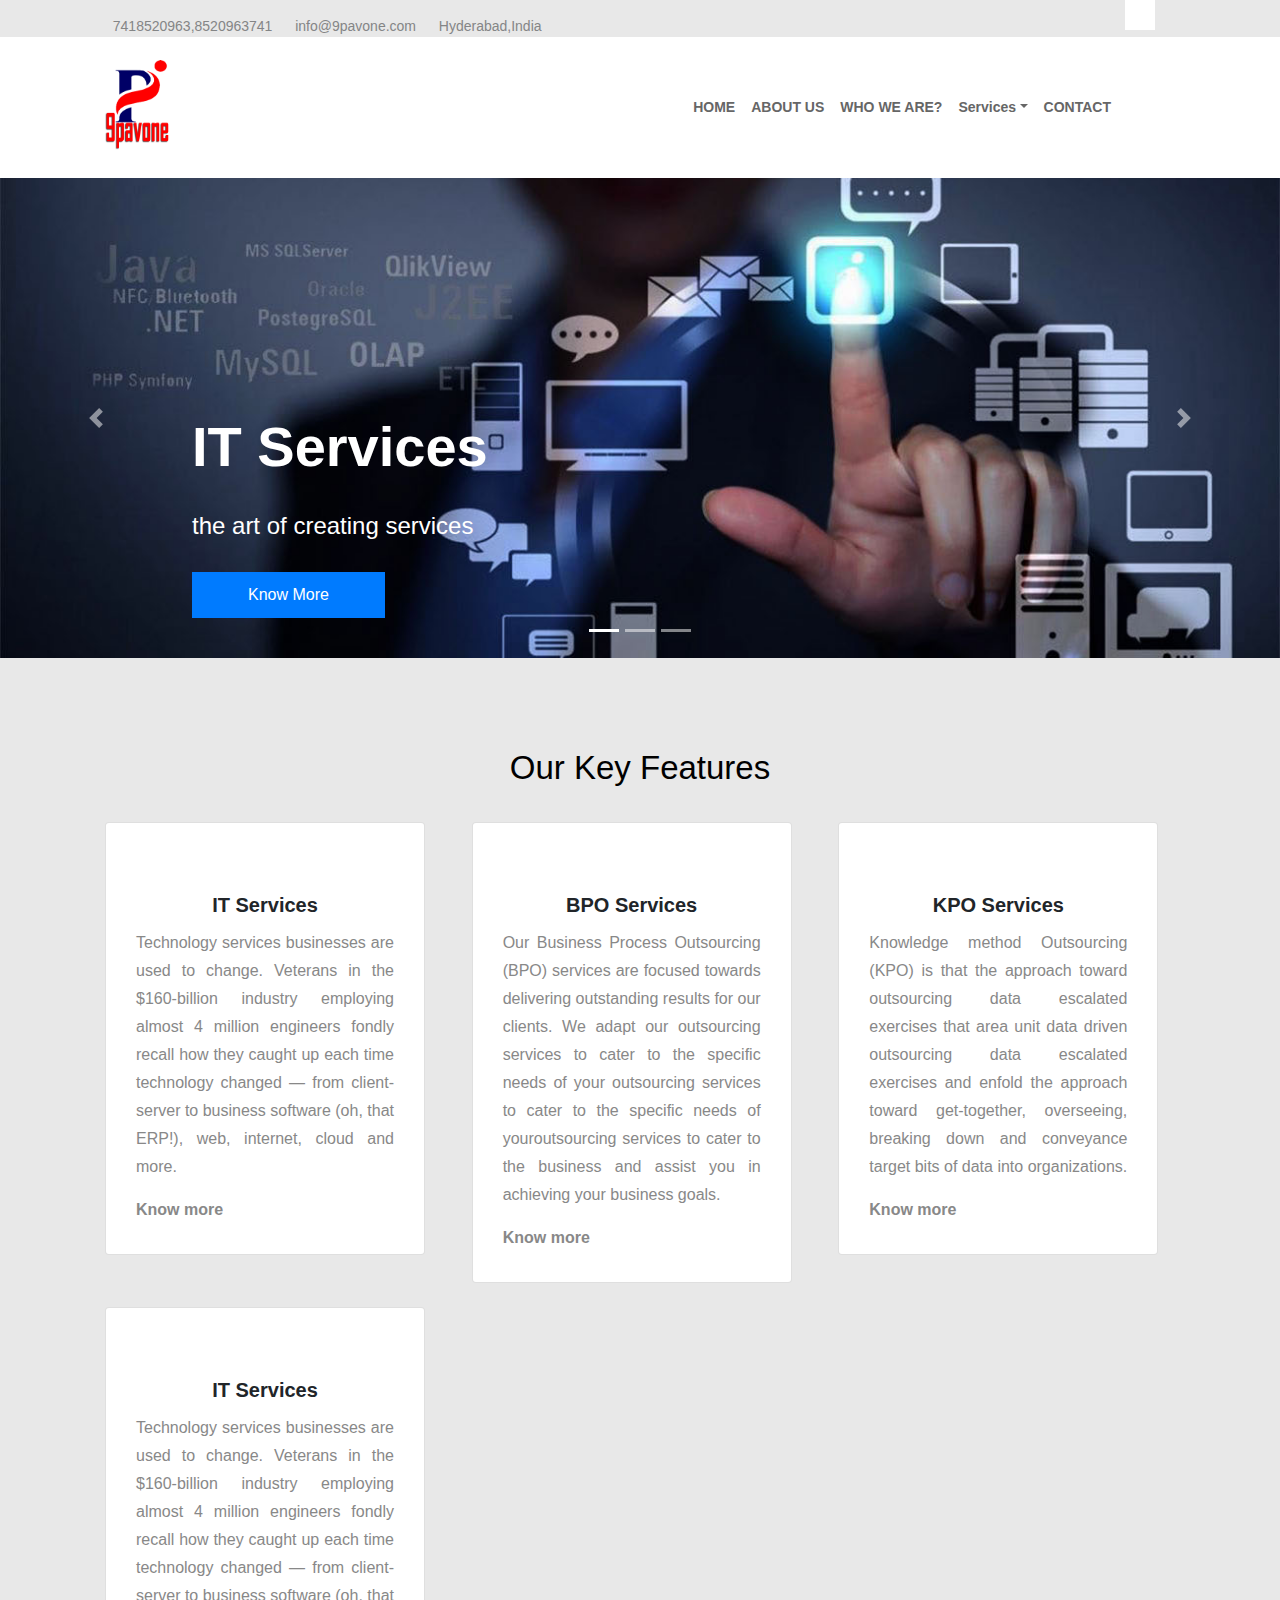
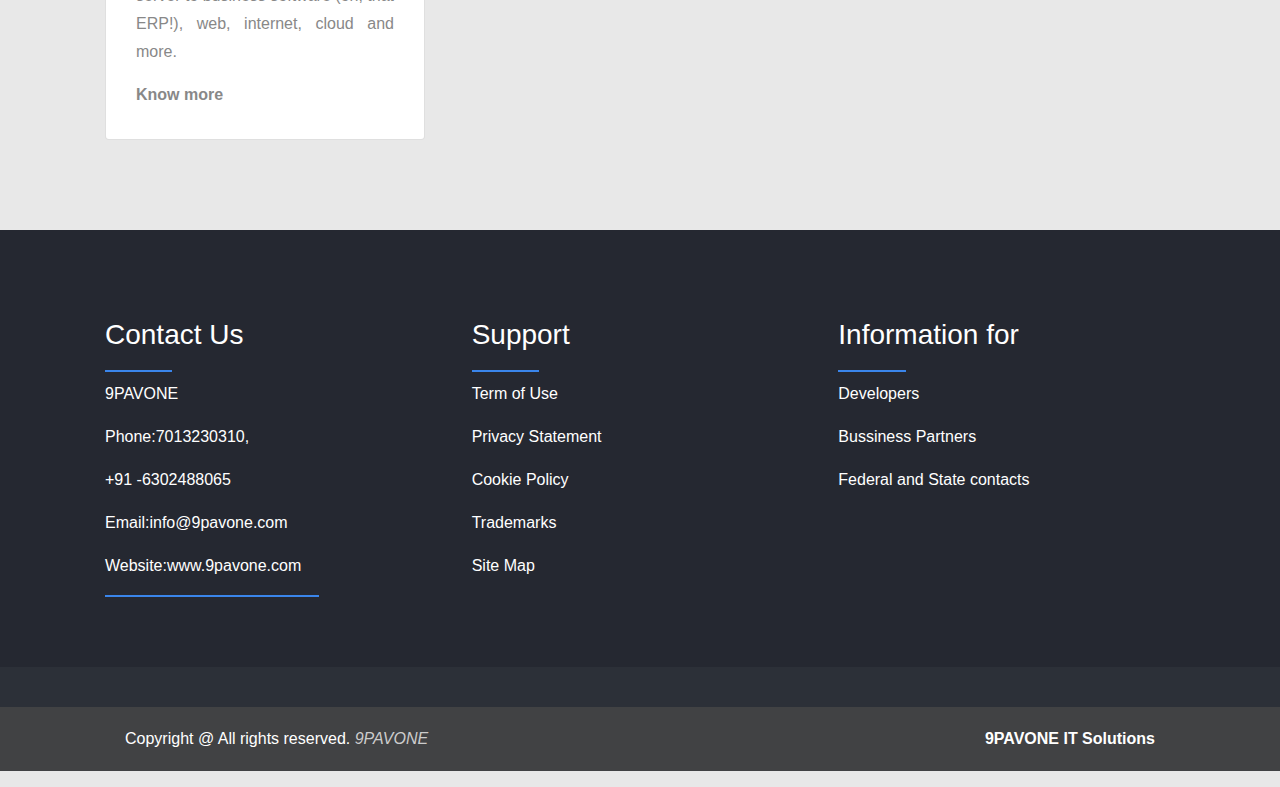
<file: 9pavone/index.html>
<!DOCTYPE html>
<html lang="en">
<head>
    <meta charset="utf-8">
    <meta name="viewport" content="width=device-width, initial-scale=1, shrink-to-fit=no">
    <meta name="description" content="">
    <meta name="author" content="">
    <link rel="icon" href="../../../../favicon.ico">

    <title>9PAVONE</title>
    <link rel="icon" type="image/png" href="images/9pavone%20logo.png">

   <link rel="stylesheet" href="https://use.fontawesome.com/releases/v5.1.0/css/all.css" integrity="sha384-lKuwvrZot6UHsBSfcMvOkWwlCMgc0TaWr+30HWe3a4ltaBwTZhyTEggF5tJv8tbt" crossorigin="anonymous">
    <!-- Bootstrap core CSS -->
    <link rel="stylesheet" href="https://maxcdn.bootstrapcdn.com/bootstrap/4.0.0/css/bootstrap.min.css" integrity="sha384-Gn5384xqQ1aoWXA+058RXPxPg6fy4IWvTNh0E263XmFcJlSAwiGgFAW/dAiS6JXm" crossorigin="anonymous">
    
    <link rel="stylesheet" href="css/style.css">
    
    <!-- Custom styles for this template -->
    <style type="text/css">
/*
        body {
            padding-top: 5rem;
        }

        .starter-template {
            padding: 3rem 1.5rem;
            text-align: center;
        }
*/
    </style>
</head>

    
<body>
<!--topnav-->
 <div class="container">
 <div class="row">
 <div class="col-md-7 col-lg-7 col-xs-12 col-sm-12">
<div class="top-nav-left">
  
    <ul>
        <li class=""><a href="#"><i class="fas fa-phone"></i>&nbsp;&nbsp;7418520963,8520963741</a></li>
        <li class=""><a href="#"><i class="far fa-envelope"></i>&nbsp;&nbsp;info@9pavone.com</a></li>
        <li class=""><a href="#"><i class="far fa-map"></i>&nbsp;&nbsp;Hyderabad,India</a></li>
    </ul>
</div>
</div>
<div class="col-md-5 col-lg-5 col-sm-12 col-xs-12">
   <div class="top-nav-right">
    <ul>
<li><a href="#"><i style="color: #848586;" class="fab fa-instagram fa-1x"></i></a></li>
  
 <li><a href="#"><i style="color: #848586;" class="fab fa-linkedin-in"></i></a></li>
  
   <li><a href="#"><i style="color: #848586;" class="fab fa-twitter"></i></a></li>
   
<li><a href="#"><i style="color: #848586;" class="fab fa-facebook-f"></i></a></li>
<li style="padding: 15px;background-color: white;"><a href="#"><i style="color: #848586;" class="fas fa-search"></i></a></li>
    </ul>
    </div>
</div>
 </div>
    </div>
<!-- navbar  -->
  <div class="navbar">
      <div class="container">
      <div class="logo">
    <img src="images/9pavone%20logo.png" alt="9povane logo" style="width: 65px; height: 90px;">
      </div>
      <div class="navbar-main">
          
          <nav class="navbar navbar-expand-md">
        <button class="navbar-toggler" type="button" data-toggle="collapse" data-target="#navbarsExampleDefault" aria-controls="navbarsExampleDefault" aria-expanded="false" aria-label="Toggle navigation">
        <span class="navbar-toggler-icon"></span>
      </button>

        <div class="collapse navbar-collapse" id="navbarsExampleDefault">
            <ul class="navbar-nav mr-auto">
                <li class="nav-item active">
                    <a class="nav-link" href="#">HOME <span class="sr-only">(current)</span></a>
                </li>
                <li class="nav-item active">
                    <a class="nav-link" href="about.html">ABOUT US</a>
                </li>
                <li class="nav-item">
                    <a class="nav-link active" href="whoarewe.html">WHO WE ARE?</a>
                </li>
                <li class="nav-item dropdown active">
                    <a class="nav-link dropdown-toggle" href="http://example.com" id="dropdown01" data-toggle="dropdown" aria-haspopup="true" aria-expanded="false">Services</a>
                    <div class="dropdown-menu" aria-labelledby="dropdown01">
            <a class="dropdown-item" href="#">BPO Service</a>
            <a class="dropdown-item" href="#">KPO Service</a>
            <a class="dropdown-item" href="#">Digitization</a>
            <a class="dropdown-item" href="#">IT Services</a>
            <a class="dropdown-item" href="#">off-Shore Services</a>
                    </div>
                </li>
                  <li class="nav-item">
                    <a class="nav-link active" href="#">CONTACT</a>
                </li>
            </ul>
        </div>
    </nav>
          
      </div>
  </div>
    </div>

<!--banner    -->
    <div class="banner">
    <div id="carouselExampleIndicators" class="carousel slide" data-ride="carousel">
  <ol class="carousel-indicators">
    <li data-target="#carouselExampleIndicators" data-slide-to="0" class="active"></li>
    <li data-target="#carouselExampleIndicators" data-slide-to="1"></li>
    <li data-target="#carouselExampleIndicators" data-slide-to="2"></li>
  </ol>
  <div class="carousel-inner">
    <div class="carousel-item active">
      <img class="d-block w-100" src="images/IT-services-.jpg" alt="First slide">
      <div class="carousel-caption itservice d-none d-md-block text-left">
     <h5 class="display-4" style="font-weight: bold;">IT Services</h5><br>    
    <h4>the art of creating services</h4><br>
    <button type="button" class="btn btn-primary" style="border-radius: 0px;padding: 10px 55px;">Know More</button>
  </div>
    </div>
    <div class="carousel-item">
      <img class="d-block w-100" src="images/Digital.jpg" alt="Second slide" height="480px">
      <div class="digital text-center carousel-caption d-none d-md-block">
    <h5 class="display-4" style="font-weight: bold;">Digitization</h5><br>    
    
    <button type="button" class="btn btn-primary" style="border-radius: 0px;padding: 10px 55px;">Know More</button>
  </div>
    </div>
    <div class="carousel-item">
      <img class="d-block w-100" src="images/banner1.jpg" alt="Third slide">
      <div class="text-right carousel-caption d-none d-md-block">
     <h5 class="display-4" style="    font-family: 'Poppins', sans-serif; font-weight: bold;">off shore services</h5><br>    
    
    <button type="button" class="btn btn-primary" style="border-radius: 0px;padding: 10px 55px;">Know More</button><br><br>
  </div>
    </div>
  </div>
  <a class="carousel-control-prev" href="#carouselExampleIndicators" role="button" data-slide="prev">
    <span class="carousel-control-prev-icon" aria-hidden="true"></span>
    <span class="sr-only">Previous</span>
  </a>
  <a class="carousel-control-next" href="#carouselExampleIndicators" role="button" data-slide="next">
    <span class="carousel-control-next-icon" aria-hidden="true"></span>
    <span class="sr-only">Next</span>
  </a>
</div>
    </div>
    
<!--key features-->
<div class="keyfeatures">
   <div class="container">
       <h3 class="text-center" style="color:#000;font-weight:500;margin-bottom: 10px;
    position: relative;
    font-size: 33px;">Our Key Features</h3> 
        <br>
    <div class="row">
<div class="col-md-4 col-lg-4 col-sm-12 col-xs-12">
    <div class="card" style="width: 18rem;">
  <i class="fas fa-laptop fa-3x text-center" style="padding: 45px 0 25px 0;color: #3281db;"></i>
  <div class="card-body" style="padding: 0px 30px 30px; width: ">
    <h5 class="card-title text-center" style="font-weight: 600;">IT Services</h5>
    <p class="card-text text-justify" style="margin: 0 0 15px 0;">Technology services businesses are used to change. Veterans in the $160-billion industry employing almost 4 million engineers fondly recall how they caught up each time technology changed — from client-server to business software (oh, that ERP!), web, internet, cloud and more.</p>
    <a href="#" class="">Know more</a>
  </div>
</div>      
</div>
<div class="col-md-4 col-lg-4 col-sm-12 col-xs-12">
  <div class="card" style="width: 18rem;">
  <i class="fas fa-phone fa-3x text-center" style="padding: 45px 0 25px 0;color: red;"></i>
  <div class="card-body" style="padding: 0px 30px 30px; width: ">
    <h5 class="card-title text-center" style="font-weight: 600;">BPO Services</h5>
    <p class="card-text text-justify" style="margin: 0 0 15px 0;">Our Business Process Outsourcing (BPO) services are focused towards delivering outstanding results for our clients. We adapt our outsourcing services to cater to the specific needs of your outsourcing services to cater to the specific needs of youroutsourcing services to cater to the business and assist you in achieving your business goals.</p>
    <a href="#" class="">Know more</a>
  </div>
</div>  
</div>
<div class="col-md-4 col-lg-4 col-sm-12 col-xs-12">
    <div class="card" style="width: 18rem;">
  <i class="fas fa-headphones fa-3x text-center" style="padding: 45px 0 25px 0;color: #3281db;"></i>
  <div class="card-body" style="padding: 0px 30px 30px; width: ">
    <h5 class="card-title text-center" style="font-weight: 600;">KPO Services</h5>
    <p class="card-text text-justify" style="margin: 0 0 15px 0;">Knowledge method Outsourcing (KPO) is that the approach toward outsourcing data escalated exercises that area unit data driven outsourcing data escalated exercises and enfold the approach toward get-together, overseeing, breaking down and conveyance target bits of data into organizations.</p>
    <a href="#" class="">Know more</a>
  </div>
</div>  
</div>
    </div>
             <br>
    <div class="row">
<div class="col-md-4 col-lg-4 col-sm-12 col-xs-12">
    <div class="card" style="width: 18rem;">
  <i class="fas fa-globe fa-3x text-center" style="padding: 45px 0 25px 0;color:#cc0a97;"></i>
  <div class="card-body" style="padding: 0px 30px 30px; width: ">
    <h5 class="card-title text-center" style="font-weight: 600;">IT Services</h5>
    <p class="card-text text-justify" style="margin: 0 0 15px 0;">Technology services businesses are used to change. Veterans in the $160-billion industry employing almost 4 million engineers fondly recall how they caught up each time technology changed — from client-server to business software (oh, that ERP!), web, internet, cloud and more.</p>
    <a href="#" class="">Know more</a>
  </div>
</div>      
</div>
       </div>
         </div>
    
</div>


<!--  footer -->
   <div class="footer">
<div class="container">
<!--  contact-->
   <div class="contact">
    <div class="row">
        <div class="col-md-4 col-lg-4 col-sm-12 col-xs-12" style="float: left;">
        <h3 class="contact" style="line-height: 2.5;">Contact Us</h3> 
        <div class="footer-text">
         <p>9PAVONE</p>
         <P>Phone:7013230310,</P>   
         <p>+91 -6302488065</p>
         <p>Email:info@9pavone.com</p>
         <p>Website:www.9pavone.com</p>
        </div>   
        </div>
           
        <div class="col-md-4 col-lg-4 col-sm-12 col-xs-12" style="float: left;">
        <h3 class="contact" style="line-height: 2.5;">Support</h3> 
        <div class="footer-text">
         <p>Term of Use</p>
         <P>Privacy Statement</P>   
         <p>Cookie Policy</p>
         <p>Trademarks</p>
         <p>Site Map</p>
        </div>   
        </div>
     <div class="col-md-4 col-lg-4 col-sm-12 col-xs-12">
        <h3 class="contact" style="line-height: 2.5;">Information for</h3> 
        <div class="footer-text">
         <p>Developers</p>
         <P>Bussiness Partners</P>   
         <p>Federal and State contacts</p>
         
        </div>   
        </div>      
            </div>
</div>
       </div></div>
        <div class="socialmedia">
            <div class="container text-center">
                

            </div>
        </div>
        <div class="copyright">
           <div class="container">
        <p class="text-left">Copyright @ All rights reserved.
            <b class="text-right" style="float:right;">9PAVONE IT Solutions</b><em style="color: #ccc">9PAVONE</em></p>
           </div>
          
        </div>
   
    <!-- Bootstrap core JavaScript
    
    ================================================== -->
    <!-- Placed at the end of the document so the pages load faster -->
    <script src="https://code.jquery.com/jquery-3.2.1.slim.min.js" integrity="sha384-KJ3o2DKtIkvYIK3UENzmM7KCkRr/rE9/Qpg6aAZGJwFDMVNA/GpGFF93hXpG5KkN" crossorigin="anonymous"></script>
    <script src="https://cdnjs.cloudflare.com/ajax/libs/popper.js/1.12.9/umd/popper.min.js" integrity="sha384-ApNbgh9B+Y1QKtv3Rn7W3mgPxhU9K/ScQsAP7hUibX39j7fakFPskvXusvfa0b4Q" crossorigin="anonymous"></script>
    <script src="https://maxcdn.bootstrapcdn.com/bootstrap/4.0.0/js/bootstrap.min.js" integrity="sha384-JZR6Spejh4U02d8jOt6vLEHfe/JQGiRRSQQxSfFWpi1MquVdAyjUar5+76PVCmYl" crossorigin="anonymous"></script>


</body>
</html>
</file>
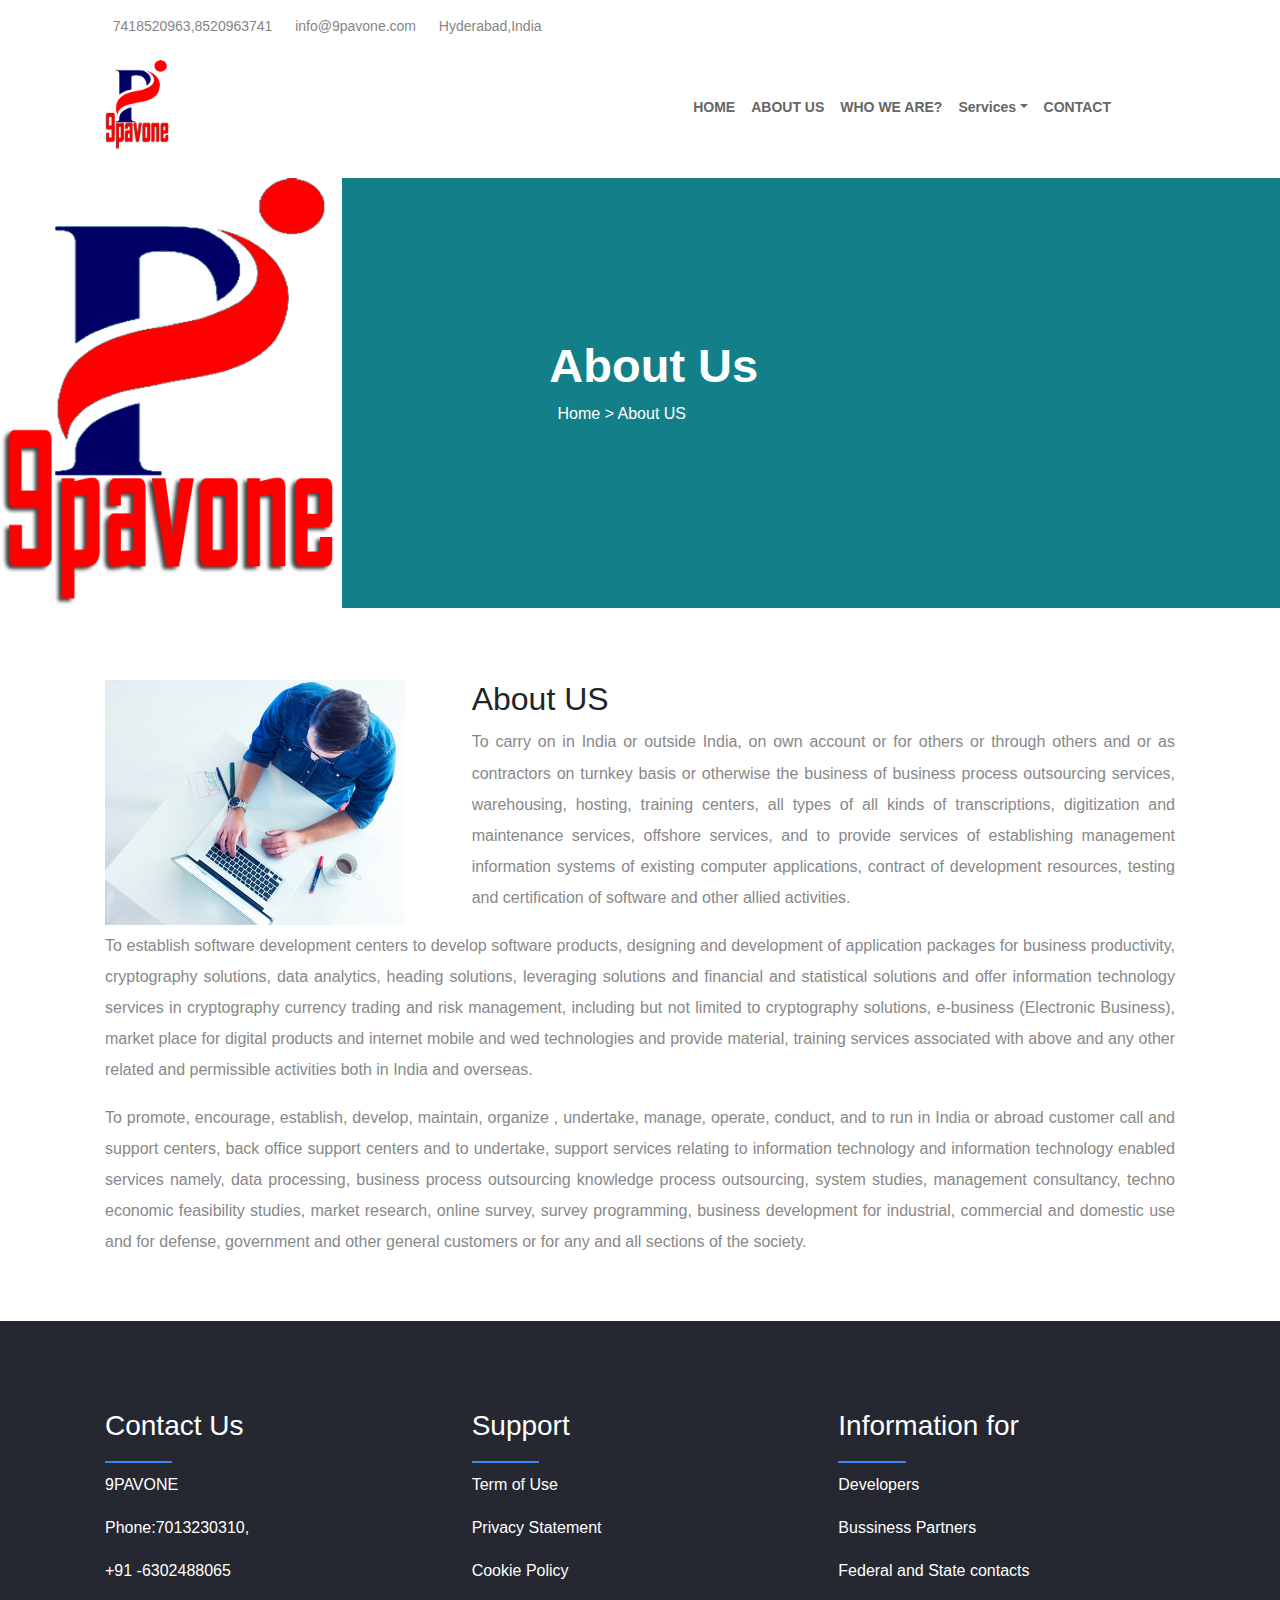
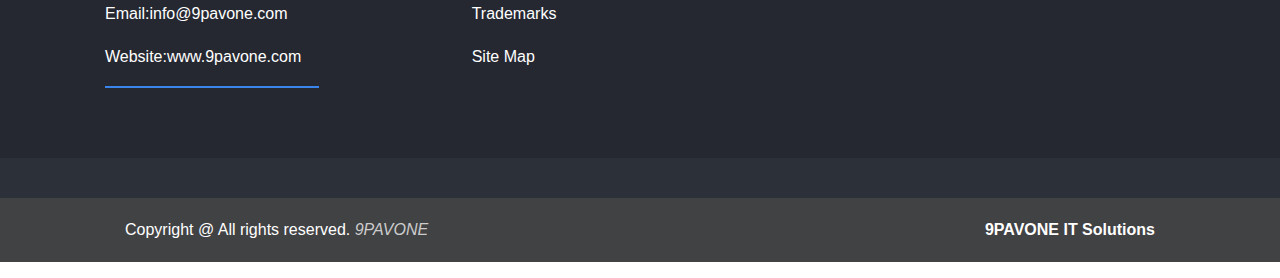
<file: 9pavone/about.html>
<!DOCTYPE html>
<html lang="en">
<head>
    <meta charset="utf-8">
    <meta name="viewport" content="width=device-width, initial-scale=1, shrink-to-fit=no">
    <meta name="description" content="">
    <meta name="author" content="">
    <link rel="icon" href="../../../../favicon.ico">

    <title>About Us - 9PAVONE</title>
    <link rel="icon" type="image/png" href="images/9pavone%20logo.png">

   <link rel="stylesheet" href="https://use.fontawesome.com/releases/v5.1.0/css/all.css" integrity="sha384-lKuwvrZot6UHsBSfcMvOkWwlCMgc0TaWr+30HWe3a4ltaBwTZhyTEggF5tJv8tbt" crossorigin="anonymous">
    <!-- Bootstrap core CSS -->
    <link rel="stylesheet" href="https://maxcdn.bootstrapcdn.com/bootstrap/4.0.0/css/bootstrap.min.css" integrity="sha384-Gn5384xqQ1aoWXA+058RXPxPg6fy4IWvTNh0E263XmFcJlSAwiGgFAW/dAiS6JXm" crossorigin="anonymous">
    
    <link rel="stylesheet" href="css/style.css">
    <link rel="stylesheet" href="css/about.css">
    <!-- Custom styles for this template -->
    <style type="text/css">
/*
        body {
            padding-top: 5rem;
        }

        .starter-template {
            padding: 3rem 1.5rem;
            text-align: center;
        }
*/
    </style>
</head>

    
<body style="background-color: white;">
<!--topnav-->
 <div class="container">
 <div class="row">
 <div class="col-md-7 col-lg-7 col-xs-12 col-sm-12">
<div class="top-nav-left">
  
    <ul>
        <li class=""><a href="#"><i class="fas fa-phone"></i>&nbsp;&nbsp;7418520963,8520963741</a></li>
        <li class=""><a href="#"><i class="far fa-envelope"></i>&nbsp;&nbsp;info@9pavone.com</a></li>
        <li class=""><a href="#"><i class="far fa-map"></i>&nbsp;&nbsp;Hyderabad,India</a></li>
    </ul>
</div>
</div>
<div class="col-md-5 col-lg-5 col-sm-12 col-xs-12">
   <div class="top-nav-right">
    <ul>
<li><a href="#"><i style="color: #848586;" class="fab fa-instagram fa-1x"></i></a></li>
  
 <li><a href="#"><i style="color: #848586;" class="fab fa-linkedin-in"></i></a></li>
  
   <li><a href="#"><i style="color: #848586;" class="fab fa-twitter"></i></a></li>
   
<li><a href="#"><i style="color: #848586;" class="fab fa-facebook-f"></i></a></li>
<li style="padding: 15px;background-color: white;"><a href="#"><i style="color: #848586;" class="fas fa-search"></i></a></li>
    </ul>
    </div>
</div>
 </div>
    </div>
<!-- navbar  -->
  <div class="navbar">
      <div class="container">
      <div class="logo">
    <img src="images/9pavone%20logo.png" alt="9povane logo" style="width: 65px; height: 90px;">
      </div>
      <div class="navbar-main">
          
          <nav class="navbar navbar-expand-md">
        <button class="navbar-toggler" type="button" data-toggle="collapse" data-target="#navbarsExampleDefault" aria-controls="navbarsExampleDefault" aria-expanded="false" aria-label="Toggle navigation">
        <span class="navbar-toggler-icon"></span>
      </button>

        <div class="collapse navbar-collapse" id="navbarsExampleDefault">
            <ul class="navbar-nav mr-auto">
                <li class="nav-item active">
                    <a class="nav-link" href="#">HOME <span class="sr-only">(current)</span></a>
                </li>
                <li class="nav-item active">
                    <a class="nav-link" href="#">ABOUT US</a>
                </li>
                <li class="nav-item">
                    <a class="nav-link active" href="#">WHO WE ARE?</a>
                </li>
                <li class="nav-item dropdown active">
                    <a class="nav-link dropdown-toggle" href="http://example.com" id="dropdown01" data-toggle="dropdown" aria-haspopup="true" aria-expanded="false">Services</a>
                    <div class="dropdown-menu" aria-labelledby="dropdown01">
            <a class="dropdown-item" href="#">BPO Service</a>
            <a class="dropdown-item" href="#">KPO Service</a>
            <a class="dropdown-item" href="#">Digitization</a>
            <a class="dropdown-item" href="#">IT Services</a>
            <a class="dropdown-item" href="#">off-Shore Services</a>
                    </div>
                </li>
                  <li class="nav-item">
                    <a class="nav-link active" href="#">CONTACT</a>
                </li>
            </ul>
        </div>
    </nav>
          
      </div>
  </div>
    </div>

<div class="section1">
  <div class="row">
   <div class="col-md-3 col-lg-3 col-sm-12 col-xs-12">
    <img src="images/9pavone%20logo.png" alt="logo">   
   </div>
    <div class="col-md-9 col-lg-9 col-sm-12 col-xs-12">
        <h1 class="display-5">About Us</h1>
         <p style="margin-left: 230px;color: white;"><a  href="index.html" style="color: white;">Home</a> > About US </p>
    </div>
    </div>
</div>
<br><br><br>
<div class="aboutus container">
<div class="row">
    <div class="col-md-3 col-lg-3 col-sm-12 col-xs-12">
        <img src="images/page-5.jpg" alt="logoo" width="300px;">
    </div>
    <div class="col-md-1 col-lg-1 col-sm-12 col-xs-12"></div>
    <div class="col-md-8 col-lg-8 col-sm-12 col-xs-12">
    <h2 class="text-justify">About US</h2>  
    <p class="text-justify">
        To carry on in India or outside India, on own account or for others or through others and or as contractors on turnkey basis or otherwise the business of business process outsourcing services, warehousing, hosting, training centers, all types of all kinds of transcriptions, digitization and maintenance services, offshore services, and to provide services of establishing management information systems of existing computer applications, contract of development resources, testing and certification of software and other allied activities.
    </p>
    </div>
</div>
<p class="text-justify">
    To establish software development centers to develop software products, designing and development of application packages for business productivity, cryptography solutions, data analytics, heading solutions, leveraging solutions and financial and statistical solutions and offer information technology services in cryptography currency trading and risk management, including but not limited to cryptography solutions, e-business (Electronic Business), market place for digital products and internet mobile and wed technologies and provide material, training services associated with above and any other related and permissible activities both in India and overseas.
</p>
<p class="text-justify">
    To promote, encourage, establish, develop, maintain, organize , undertake, manage, operate, conduct, and to run in India or abroad customer call and support centers, back office support centers and to undertake, support services relating to information technology and information technology enabled services namely, data processing, business process outsourcing knowledge process outsourcing, system studies, management consultancy, techno economic feasibility studies, market research, online survey, survey programming, business development for industrial, commercial and domestic use and for defense, government and other general customers or for any and all sections of the society.


</p>
</div>
<br><br>
<!--  footer -->
   <div class="footer">
<div class="container">
<!--  contact-->
   <div class="contact">
    <div class="row">
        <div class="col-md-4 col-lg-4 col-sm-12 col-xs-12" style="float: left;">
        <h3 class="contact" style="line-height: 2.5;">Contact Us</h3> 
        <div class="footer-text">
         <p>9PAVONE</p>
         <P>Phone:7013230310,</P>   
         <p>+91 -6302488065</p>
         <p>Email:info@9pavone.com</p>
         <p>Website:www.9pavone.com</p>
        </div>   
        </div>
           
        <div class="col-md-4 col-lg-4 col-sm-12 col-xs-12" style="float: left;">
        <h3 class="contact" style="line-height: 2.5;">Support</h3> 
        <div class="footer-text">
         <p>Term of Use</p>
         <P>Privacy Statement</P>   
         <p>Cookie Policy</p>
         <p>Trademarks</p>
         <p>Site Map</p>
        </div>   
        </div>
     <div class="col-md-4 col-lg-4 col-sm-12 col-xs-12">
        <h3 class="contact" style="line-height: 2.5;">Information for</h3> 
        <div class="footer-text">
         <p>Developers</p>
         <P>Bussiness Partners</P>   
         <p>Federal and State contacts</p>
         
        </div>   
        </div>      
            </div>
</div>
       </div></div>
        <div class="socialmedia">
            <div class="container text-center">
                

            </div>
        </div>
        <div class="copyright">
           <div class="container">
        <p class="text-left">Copyright @ All rights reserved.
            <b class="text-right" style="float:right;">9PAVONE IT Solutions</b><em style="color: #ccc">9PAVONE</em></p>
           </div>
          
        </div>
   
    <!-- Bootstrap core JavaScript
    
    ================================================== -->
    <!-- Placed at the end of the document so the pages load faster -->
    <script src="https://code.jquery.com/jquery-3.2.1.slim.min.js" integrity="sha384-KJ3o2DKtIkvYIK3UENzmM7KCkRr/rE9/Qpg6aAZGJwFDMVNA/GpGFF93hXpG5KkN" crossorigin="anonymous"></script>
    <script src="https://cdnjs.cloudflare.com/ajax/libs/popper.js/1.12.9/umd/popper.min.js" integrity="sha384-ApNbgh9B+Y1QKtv3Rn7W3mgPxhU9K/ScQsAP7hUibX39j7fakFPskvXusvfa0b4Q" crossorigin="anonymous"></script>
    <script src="https://maxcdn.bootstrapcdn.com/bootstrap/4.0.0/js/bootstrap.min.js" integrity="sha384-JZR6Spejh4U02d8jOt6vLEHfe/JQGiRRSQQxSfFWpi1MquVdAyjUar5+76PVCmYl" crossorigin="anonymous"></script>


</body>
</html>
</file>
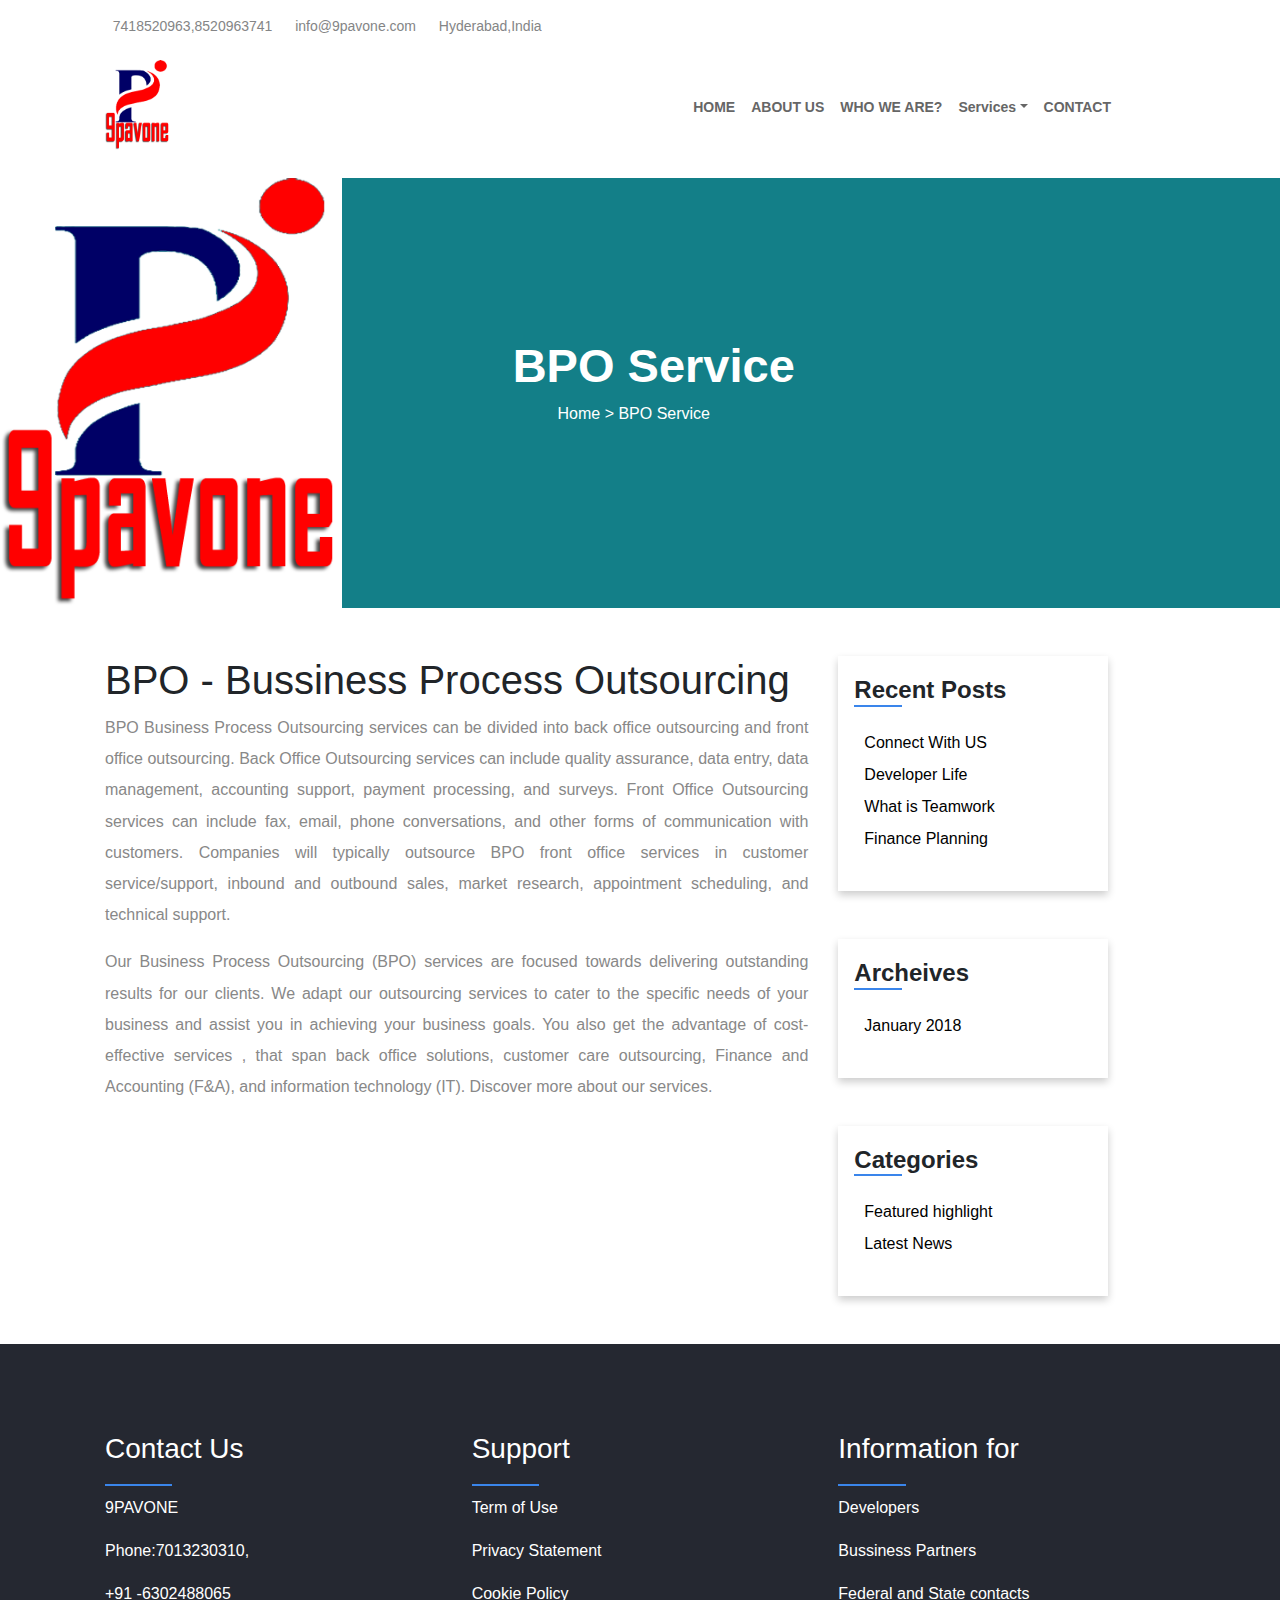
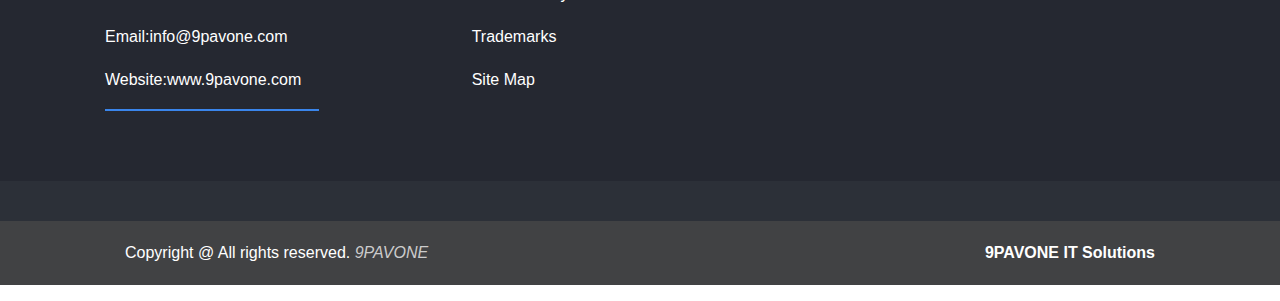
<file: 9pavone/bpo.html>
<!DOCTYPE html>
<html lang="en">
<head>
    <meta charset="utf-8">
    <meta name="viewport" content="width=device-width, initial-scale=1, shrink-to-fit=no">
    <meta name="description" content="">
    <meta name="author" content="">
    <link rel="icon" href="../../../../favicon.ico">

    <title>BPO services - 9PAVONE</title>
    <link rel="icon" type="image/png" href="images/9pavone%20logo.png">

   <link rel="stylesheet" href="https://use.fontawesome.com/releases/v5.1.0/css/all.css" integrity="sha384-lKuwvrZot6UHsBSfcMvOkWwlCMgc0TaWr+30HWe3a4ltaBwTZhyTEggF5tJv8tbt" crossorigin="anonymous">
    <!-- Bootstrap core CSS -->
    <link rel="stylesheet" href="https://maxcdn.bootstrapcdn.com/bootstrap/4.0.0/css/bootstrap.min.css" integrity="sha384-Gn5384xqQ1aoWXA+058RXPxPg6fy4IWvTNh0E263XmFcJlSAwiGgFAW/dAiS6JXm" crossorigin="anonymous">
    
    <link rel="stylesheet" href="css/style.css">
    <link rel="stylesheet" href="css/about.css">
    <link rel="stylesheet" href="css/whoweare.css">
    <!-- Custom styles for this template -->
    <style type="text/css">
/*
        body {
            padding-top: 5rem;
        }

        .starter-template {
            padding: 3rem 1.5rem;
            text-align: center;
        }
*/
    </style>
</head>

    
<body style="background-color: white;">
<!--topnav-->
 <div class="container">
 <div class="row">
 <div class="col-md-7 col-lg-7 col-xs-12 col-sm-12">
<div class="top-nav-left">
  
    <ul>
        <li class=""><a href="#"><i class="fas fa-phone"></i>&nbsp;&nbsp;7418520963,8520963741</a></li>
        <li class=""><a href="#"><i class="far fa-envelope"></i>&nbsp;&nbsp;info@9pavone.com</a></li>
        <li class=""><a href="#"><i class="far fa-map"></i>&nbsp;&nbsp;Hyderabad,India</a></li>
    </ul>
</div>
</div>
<div class="col-md-5 col-lg-5 col-sm-12 col-xs-12">
   <div class="top-nav-right">
    <ul>
<li><a href="#"><i style="color: #848586;" class="fab fa-instagram fa-1x"></i></a></li>
  
 <li><a href="#"><i style="color: #848586;" class="fab fa-linkedin-in"></i></a></li>
  
   <li><a href="#"><i style="color: #848586;" class="fab fa-twitter"></i></a></li>
   
<li><a href="#"><i style="color: #848586;" class="fab fa-facebook-f"></i></a></li>
<li style="padding: 15px;background-color: white;"><a href="#"><i style="color: #848586;" class="fas fa-search"></i></a></li>
    </ul>
    </div>
</div>
 </div>
    </div>
<!-- navbar  -->
  <div class="navbar">
      <div class="container">
      <div class="logo">
    <img src="images/9pavone%20logo.png" alt="9povane logo" style="width: 65px; height: 90px;">
      </div>
      <div class="navbar-main">
          
          <nav class="navbar navbar-expand-md">
        <button class="navbar-toggler" type="button" data-toggle="collapse" data-target="#navbarsExampleDefault" aria-controls="navbarsExampleDefault" aria-expanded="false" aria-label="Toggle navigation">
        <span class="navbar-toggler-icon"></span>
      </button>

        <div class="collapse navbar-collapse" id="navbarsExampleDefault">
            <ul class="navbar-nav mr-auto">
                <li class="nav-item active">
                    <a class="nav-link" href="index.html">HOME <span class="sr-only">(current)</span></a>
                </li>
                <li class="nav-item active">
                    <a class="nav-link" href="about.html">ABOUT US</a>
                </li>
                <li class="nav-item">
                    <a class="nav-link active" href="whoarewe.html">WHO WE ARE?</a>
                </li>
                <li class="nav-item dropdown active">
                    <a class="nav-link dropdown-toggle" href="http://example.com" id="dropdown01" data-toggle="dropdown" aria-haspopup="true" aria-expanded="false">Services</a>
                    <div class="dropdown-menu" aria-labelledby="dropdown01">
            <a class="dropdown-item" href="#">BPO Service</a>
            <a class="dropdown-item" href="#">KPO Service</a>
            <a class="dropdown-item" href="#">Digitization</a>
            <a class="dropdown-item" href="#">IT Services</a>
            <a class="dropdown-item" href="#">off-Shore Services</a>
                    </div>
                </li>
                  <li class="nav-item">
                    <a class="nav-link active" href="#">CONTACT</a>
                </li>
            </ul>
        </div>
    </nav>
          
      </div>
  </div>
    </div>

<div class="section1">
  <div class="row">
   <div class="col-md-3 col-lg-3 col-sm-12 col-xs-12">
    <img src="images/9pavone%20logo.png" alt="logo">   
   </div>
    <div class="col-md-9 col-lg-9 col-sm-12 col-xs-12">
        <h1 class="display-5">BPO Service</h1>
         <p style="margin-left: 230px;color: white;"><a  href="index.html" style="color: white;">Home</a> > BPO Service</p>
    </div>
    </div>
</div>
<br><br>
<div class="main-content">
<div class="container">
    <div class="row">
        <div class="col-md-8 col-lg-8 col-sm-12 col-xs-12">
<!--        <img class="center" src="images/page-5.jpg" alt="logoo" width="200px;">-->
 <h1>BPO - Bussiness Process Outsourcing</h1>  
  <p class="text-justify">
      BPO Business Process Outsourcing services can be divided into back office outsourcing and front office outsourcing. Back Office Outsourcing services can include quality assurance, data entry, data management, accounting support, payment processing, and surveys. Front Office Outsourcing services can include fax, email, phone conversations, and other forms of communication with customers.  Companies will typically outsource BPO front office services in customer service/support, inbound and outbound sales, market research, appointment scheduling, and technical support.
  </p>     
       <p class="text-justify">
           Our Business Process Outsourcing (BPO) services are focused towards delivering outstanding results for our clients. We adapt our outsourcing services to cater to the specific needs of your business and assist you in achieving your business goals. You also get the advantage of cost-effective services , that span back office solutions, customer care outsourcing, Finance and Accounting (F&A), and information technology (IT). Discover more about our services.
       </p>
        </div>
        <div class="col-md-4 col-lg-4 col-sm-12 col-xs-12">
            
            <div class="card1">
 
  <div class="container1">
    <h4><b>Recent Posts</b></h4> 
    <ul style="list-style-type: none;">
        <li><a href="#">Connect With US</a></li>
         <li><a href="#">Developer Life</a></li>
         <li><a href="#">What is Teamwork</a></li>
         <li><a href="#">Finance Planning</a></li>
    </ul> 
  </div>
</div>
<br><br>
<div class="card1">
 
  <div class="container1">
    <h4><b>Archeives</b></h4> 
    <ul style="list-style-type: none;">
        <li><a href="#">January 2018</a></li>
    </ul> 
  </div>
</div>
<br><br>
<div class="card1">
 
  <div class="container1">
    <h4><b>Categories</b></h4> 
    <ul style="list-style-type: none;">
        <li><a href="#">Featured highlight</a></li>
        <li><a href="#">Latest News</a></li>
    </ul> 
  </div>
</div>

       
        </div>
    </div>
</div>    
</div>
<br><br>
<!--  footer -->
   <div class="footer">
<div class="container">
<!--  contact-->
   <div class="contact">
    <div class="row">
        <div class="col-md-4 col-lg-4 col-sm-12 col-xs-12" style="float: left;">
        <h3 class="contact" style="line-height: 2.5;">Contact Us</h3> 
        <div class="footer-text">
         <p>9PAVONE</p>
         <P>Phone:7013230310,</P>   
         <p>+91 -6302488065</p>
         <p>Email:info@9pavone.com</p>
         <p>Website:www.9pavone.com</p>
        </div>   
        </div>
           
        <div class="col-md-4 col-lg-4 col-sm-12 col-xs-12" style="float: left;">
        <h3 class="contact" style="line-height: 2.5;">Support</h3> 
        <div class="footer-text">
         <p>Term of Use</p>
         <P>Privacy Statement</P>   
         <p>Cookie Policy</p>
         <p>Trademarks</p>
         <p>Site Map</p>
        </div>   
        </div>
     <div class="col-md-4 col-lg-4 col-sm-12 col-xs-12">
        <h3 class="contact" style="line-height: 2.5;">Information for</h3> 
        <div class="footer-text">
         <p>Developers</p>
         <P>Bussiness Partners</P>   
         <p>Federal and State contacts</p>
         
        </div>   
        </div>      
            </div>
</div>
       </div></div>
        <div class="socialmedia">
            <div class="container text-center">
                

            </div>
        </div>
        <div class="copyright">
           <div class="container">
        <p class="text-left">Copyright @ All rights reserved.
            <b class="text-right" style="float:right;">9PAVONE IT Solutions</b><em style="color: #ccc">9PAVONE</em></p>
           </div>
          
        </div>
   
    <!-- Bootstrap core JavaScript
    
    ================================================== -->
    <!-- Placed at the end of the document so the pages load faster -->
    <script src="https://code.jquery.com/jquery-3.2.1.slim.min.js" integrity="sha384-KJ3o2DKtIkvYIK3UENzmM7KCkRr/rE9/Qpg6aAZGJwFDMVNA/GpGFF93hXpG5KkN" crossorigin="anonymous"></script>
    <script src="https://cdnjs.cloudflare.com/ajax/libs/popper.js/1.12.9/umd/popper.min.js" integrity="sha384-ApNbgh9B+Y1QKtv3Rn7W3mgPxhU9K/ScQsAP7hUibX39j7fakFPskvXusvfa0b4Q" crossorigin="anonymous"></script>
    <script src="https://maxcdn.bootstrapcdn.com/bootstrap/4.0.0/js/bootstrap.min.js" integrity="sha384-JZR6Spejh4U02d8jOt6vLEHfe/JQGiRRSQQxSfFWpi1MquVdAyjUar5+76PVCmYl" crossorigin="anonymous"></script>


</body>
</html>
</file>
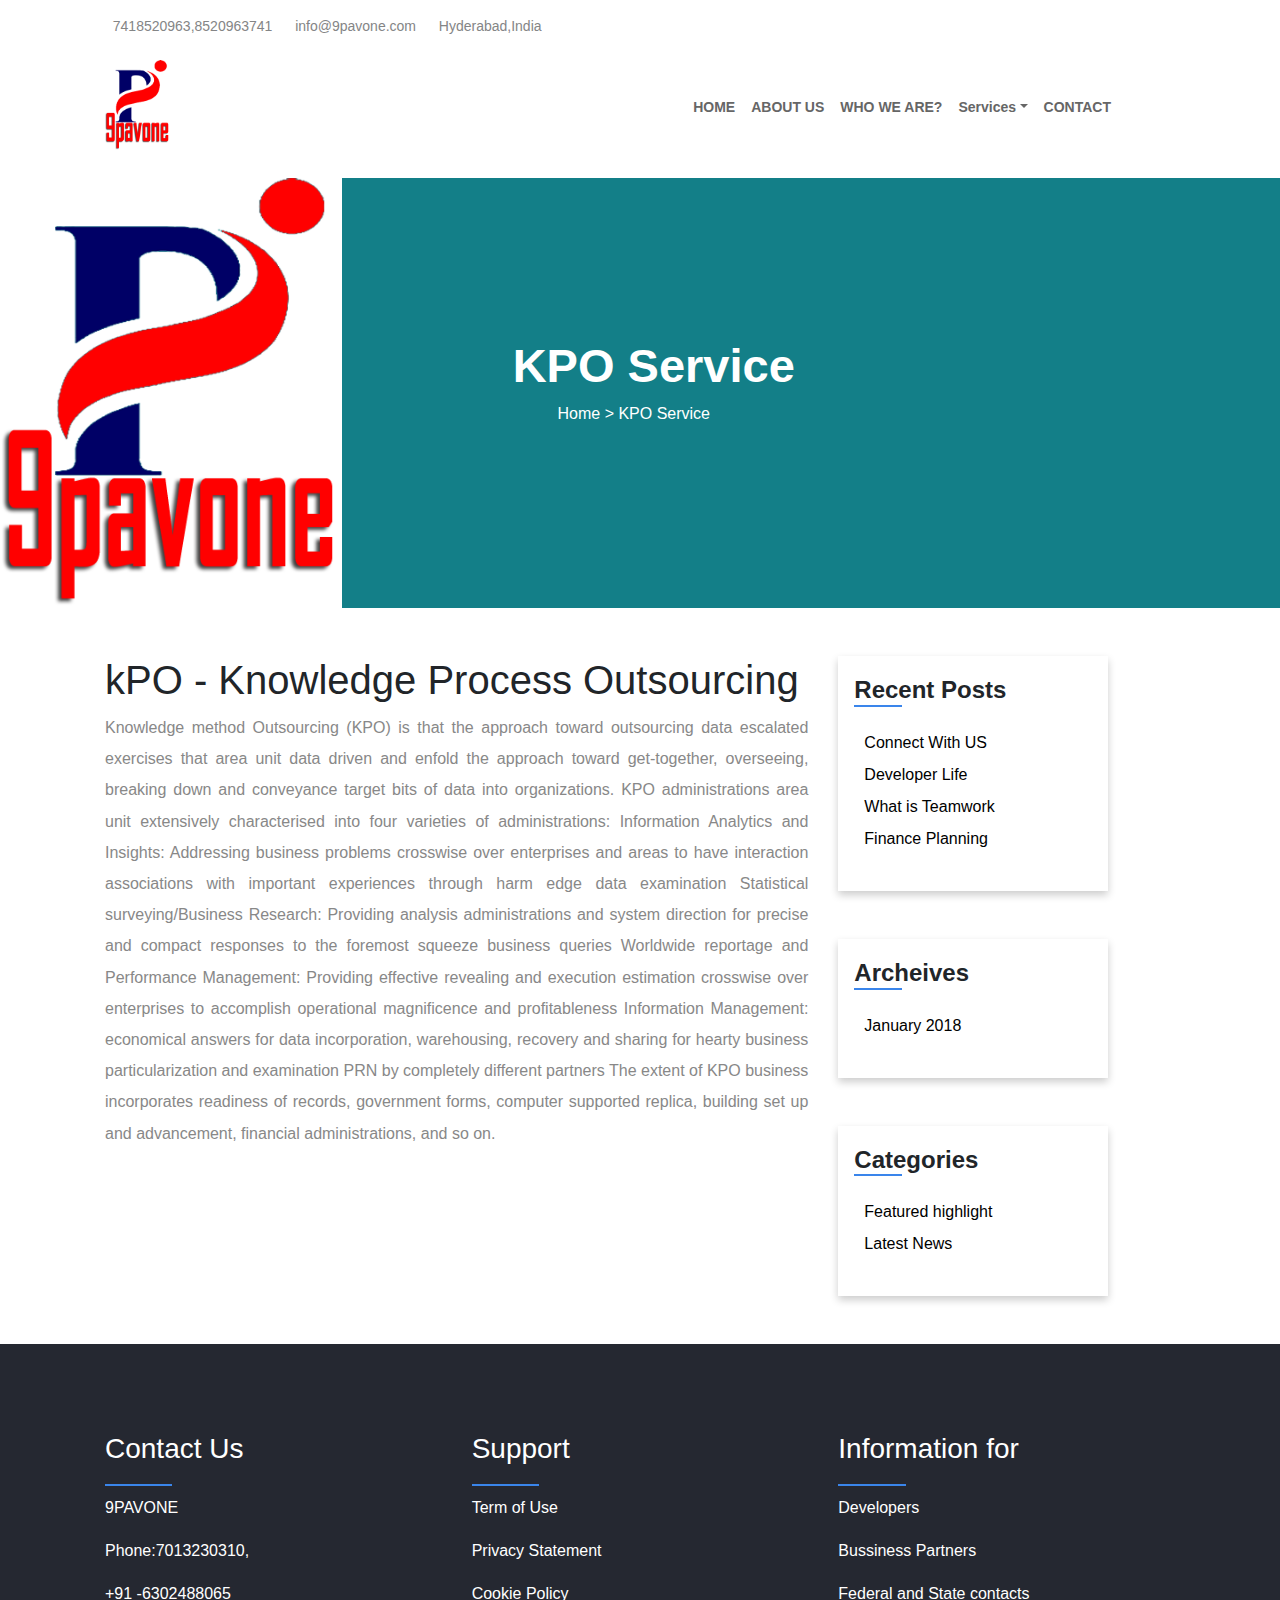
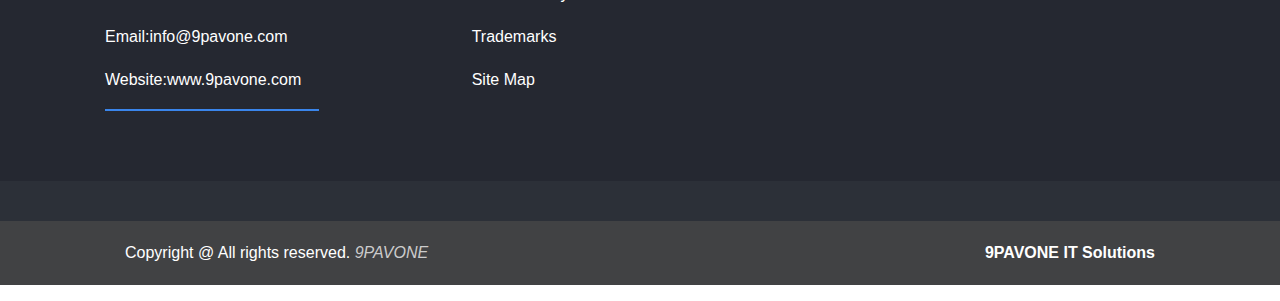
<file: 9pavone/kpo.html>
<!DOCTYPE html>
<html lang="en">
<head>
    <meta charset="utf-8">
    <meta name="viewport" content="width=device-width, initial-scale=1, shrink-to-fit=no">
    <meta name="description" content="">
    <meta name="author" content="">
    <link rel="icon" href="../../../../favicon.ico">

    <title>KPO services - 9PAVONE</title>
    <link rel="icon" type="image/png" href="images/9pavone%20logo.png">

   <link rel="stylesheet" href="https://use.fontawesome.com/releases/v5.1.0/css/all.css" integrity="sha384-lKuwvrZot6UHsBSfcMvOkWwlCMgc0TaWr+30HWe3a4ltaBwTZhyTEggF5tJv8tbt" crossorigin="anonymous">
    <!-- Bootstrap core CSS -->
    <link rel="stylesheet" href="https://maxcdn.bootstrapcdn.com/bootstrap/4.0.0/css/bootstrap.min.css" integrity="sha384-Gn5384xqQ1aoWXA+058RXPxPg6fy4IWvTNh0E263XmFcJlSAwiGgFAW/dAiS6JXm" crossorigin="anonymous">
    
    <link rel="stylesheet" href="css/style.css">
    <link rel="stylesheet" href="css/about.css">
    <link rel="stylesheet" href="css/whoweare.css">
    <!-- Custom styles for this template -->
    <style type="text/css">
/*
        body {
            padding-top: 5rem;
        }

        .starter-template {
            padding: 3rem 1.5rem;
            text-align: center;
        }
*/
    </style>
</head>

    
<body style="background-color: white;">
<!--topnav-->
 <div class="container">
 <div class="row">
 <div class="col-md-7 col-lg-7 col-xs-12 col-sm-12">
<div class="top-nav-left">
  
    <ul>
        <li class=""><a href="#"><i class="fas fa-phone"></i>&nbsp;&nbsp;7418520963,8520963741</a></li>
        <li class=""><a href="#"><i class="far fa-envelope"></i>&nbsp;&nbsp;info@9pavone.com</a></li>
        <li class=""><a href="#"><i class="far fa-map"></i>&nbsp;&nbsp;Hyderabad,India</a></li>
    </ul>
</div>
</div>
<div class="col-md-5 col-lg-5 col-sm-12 col-xs-12">
   <div class="top-nav-right">
    <ul>
<li><a href="#"><i style="color: #848586;" class="fab fa-instagram fa-1x"></i></a></li>
  
 <li><a href="#"><i style="color: #848586;" class="fab fa-linkedin-in"></i></a></li>
  
   <li><a href="#"><i style="color: #848586;" class="fab fa-twitter"></i></a></li>
   
<li><a href="#"><i style="color: #848586;" class="fab fa-facebook-f"></i></a></li>
<li style="padding: 15px;background-color: white;"><a href="#"><i style="color: #848586;" class="fas fa-search"></i></a></li>
    </ul>
    </div>
</div>
 </div>
    </div>
<!-- navbar  -->
  <div class="navbar">
      <div class="container">
      <div class="logo">
    <img src="images/9pavone%20logo.png" alt="9povane logo" style="width: 65px; height: 90px;">
      </div>
      <div class="navbar-main">
          
          <nav class="navbar navbar-expand-md">
        <button class="navbar-toggler" type="button" data-toggle="collapse" data-target="#navbarsExampleDefault" aria-controls="navbarsExampleDefault" aria-expanded="false" aria-label="Toggle navigation">
        <span class="navbar-toggler-icon"></span>
      </button>

        <div class="collapse navbar-collapse" id="navbarsExampleDefault">
            <ul class="navbar-nav mr-auto">
                <li class="nav-item active">
                    <a class="nav-link" href="index.html">HOME <span class="sr-only">(current)</span></a>
                </li>
                <li class="nav-item active">
                    <a class="nav-link" href="about.html">ABOUT US</a>
                </li>
                <li class="nav-item">
                    <a class="nav-link active" href="whoarewe.html">WHO WE ARE?</a>
                </li>
                <li class="nav-item dropdown active">
                    <a class="nav-link dropdown-toggle" href="http://example.com" id="dropdown01" data-toggle="dropdown" aria-haspopup="true" aria-expanded="false">Services</a>
                    <div class="dropdown-menu" aria-labelledby="dropdown01">
            <a class="dropdown-item" href="#">BPO Service</a>
            <a class="dropdown-item" href="#">KPO Service</a>
            <a class="dropdown-item" href="#">Digitization</a>
            <a class="dropdown-item" href="#">IT Services</a>
            <a class="dropdown-item" href="#">off-Shore Services</a>
                    </div>
                </li>
                  <li class="nav-item">
                    <a class="nav-link active" href="#">CONTACT</a>
                </li>
            </ul>
        </div>
    </nav>
          
      </div>
  </div>
    </div>

<div class="section1">
  <div class="row">
   <div class="col-md-3 col-lg-3 col-sm-12 col-xs-12">
    <img src="images/9pavone%20logo.png" alt="logo">   
   </div>
    <div class="col-md-9 col-lg-9 col-sm-12 col-xs-12">
        <h1 class="display-5">KPO Service</h1>
         <p style="margin-left: 230px;color: white;"><a  href="index.html" style="color: white;">Home</a> > KPO Service</p>
    </div>
    </div>
</div>
<br><br>
<div class="main-content">
<div class="container">
    <div class="row">
        <div class="col-md-8 col-lg-8 col-sm-12 col-xs-12">
<!--        <img class="center" src="images/page-5.jpg" alt="logoo" width="200px;">-->
 <h1>kPO - Knowledge Process Outsourcing</h1>  
  <p class="text-justify">
     Knowledge method Outsourcing (KPO) is that the approach toward outsourcing data escalated exercises that area unit data driven and enfold the approach toward get-together, overseeing, breaking down and conveyance target bits of data into organizations. KPO administrations area unit extensively characterised into four varieties of administrations: Information Analytics and Insights: Addressing business problems crosswise over enterprises and areas to have interaction associations with important experiences through harm edge data examination Statistical surveying/Business Research: Providing analysis administrations and system direction for precise and compact responses to the foremost squeeze business queries Worldwide reportage and Performance Management: Providing effective revealing and execution estimation crosswise over enterprises to accomplish operational magnificence and profitableness Information Management: economical answers for data incorporation, warehousing, recovery and sharing for hearty business particularization and examination PRN by completely different partners The extent of KPO business incorporates readiness of records, government forms, computer supported replica, building set up and advancement, financial administrations, and so on.
       </p>
        </div>
        <div class="col-md-4 col-lg-4 col-sm-12 col-xs-12">
            
            <div class="card1">
 
  <div class="container1">
    <h4><b>Recent Posts</b></h4> 
    <ul style="list-style-type: none;">
        <li><a href="#">Connect With US</a></li>
         <li><a href="#">Developer Life</a></li>
         <li><a href="#">What is Teamwork</a></li>
         <li><a href="#">Finance Planning</a></li>
    </ul> 
  </div>
</div>
<br><br>
<div class="card1">
 
  <div class="container1">
    <h4><b>Archeives</b></h4> 
    <ul style="list-style-type: none;">
        <li><a href="#">January 2018</a></li>
    </ul> 
  </div>
</div>
<br><br>
<div class="card1">
 
  <div class="container1">
    <h4><b>Categories</b></h4> 
    <ul style="list-style-type: none;">
        <li><a href="#">Featured highlight</a></li>
        <li><a href="#">Latest News</a></li>
    </ul> 
  </div>
</div>

       
        </div>
    </div>
</div>    
</div>
<br><br>
<!--  footer -->
   <div class="footer">
<div class="container">
<!--  contact-->
   <div class="contact">
    <div class="row">
        <div class="col-md-4 col-lg-4 col-sm-12 col-xs-12" style="float: left;">
        <h3 class="contact" style="line-height: 2.5;">Contact Us</h3> 
        <div class="footer-text">
         <p>9PAVONE</p>
         <P>Phone:7013230310,</P>   
         <p>+91 -6302488065</p>
         <p>Email:info@9pavone.com</p>
         <p>Website:www.9pavone.com</p>
        </div>   
        </div>
           
        <div class="col-md-4 col-lg-4 col-sm-12 col-xs-12" style="float: left;">
        <h3 class="contact" style="line-height: 2.5;">Support</h3> 
        <div class="footer-text">
         <p>Term of Use</p>
         <P>Privacy Statement</P>   
         <p>Cookie Policy</p>
         <p>Trademarks</p>
         <p>Site Map</p>
        </div>   
        </div>
     <div class="col-md-4 col-lg-4 col-sm-12 col-xs-12">
        <h3 class="contact" style="line-height: 2.5;">Information for</h3> 
        <div class="footer-text">
         <p>Developers</p>
         <P>Bussiness Partners</P>   
         <p>Federal and State contacts</p>
         
        </div>   
        </div>      
            </div>
</div>
       </div></div>
        <div class="socialmedia">
            <div class="container text-center">
                

            </div>
        </div>
        <div class="copyright">
           <div class="container">
        <p class="text-left">Copyright @ All rights reserved.
            <b class="text-right" style="float:right;">9PAVONE IT Solutions</b><em style="color: #ccc">9PAVONE</em></p>
           </div>
          
        </div>
   
    <!-- Bootstrap core JavaScript
    
    ================================================== -->
    <!-- Placed at the end of the document so the pages load faster -->
    <script src="https://code.jquery.com/jquery-3.2.1.slim.min.js" integrity="sha384-KJ3o2DKtIkvYIK3UENzmM7KCkRr/rE9/Qpg6aAZGJwFDMVNA/GpGFF93hXpG5KkN" crossorigin="anonymous"></script>
    <script src="https://cdnjs.cloudflare.com/ajax/libs/popper.js/1.12.9/umd/popper.min.js" integrity="sha384-ApNbgh9B+Y1QKtv3Rn7W3mgPxhU9K/ScQsAP7hUibX39j7fakFPskvXusvfa0b4Q" crossorigin="anonymous"></script>
    <script src="https://maxcdn.bootstrapcdn.com/bootstrap/4.0.0/js/bootstrap.min.js" integrity="sha384-JZR6Spejh4U02d8jOt6vLEHfe/JQGiRRSQQxSfFWpi1MquVdAyjUar5+76PVCmYl" crossorigin="anonymous"></script>


</body>
</html>
</file>
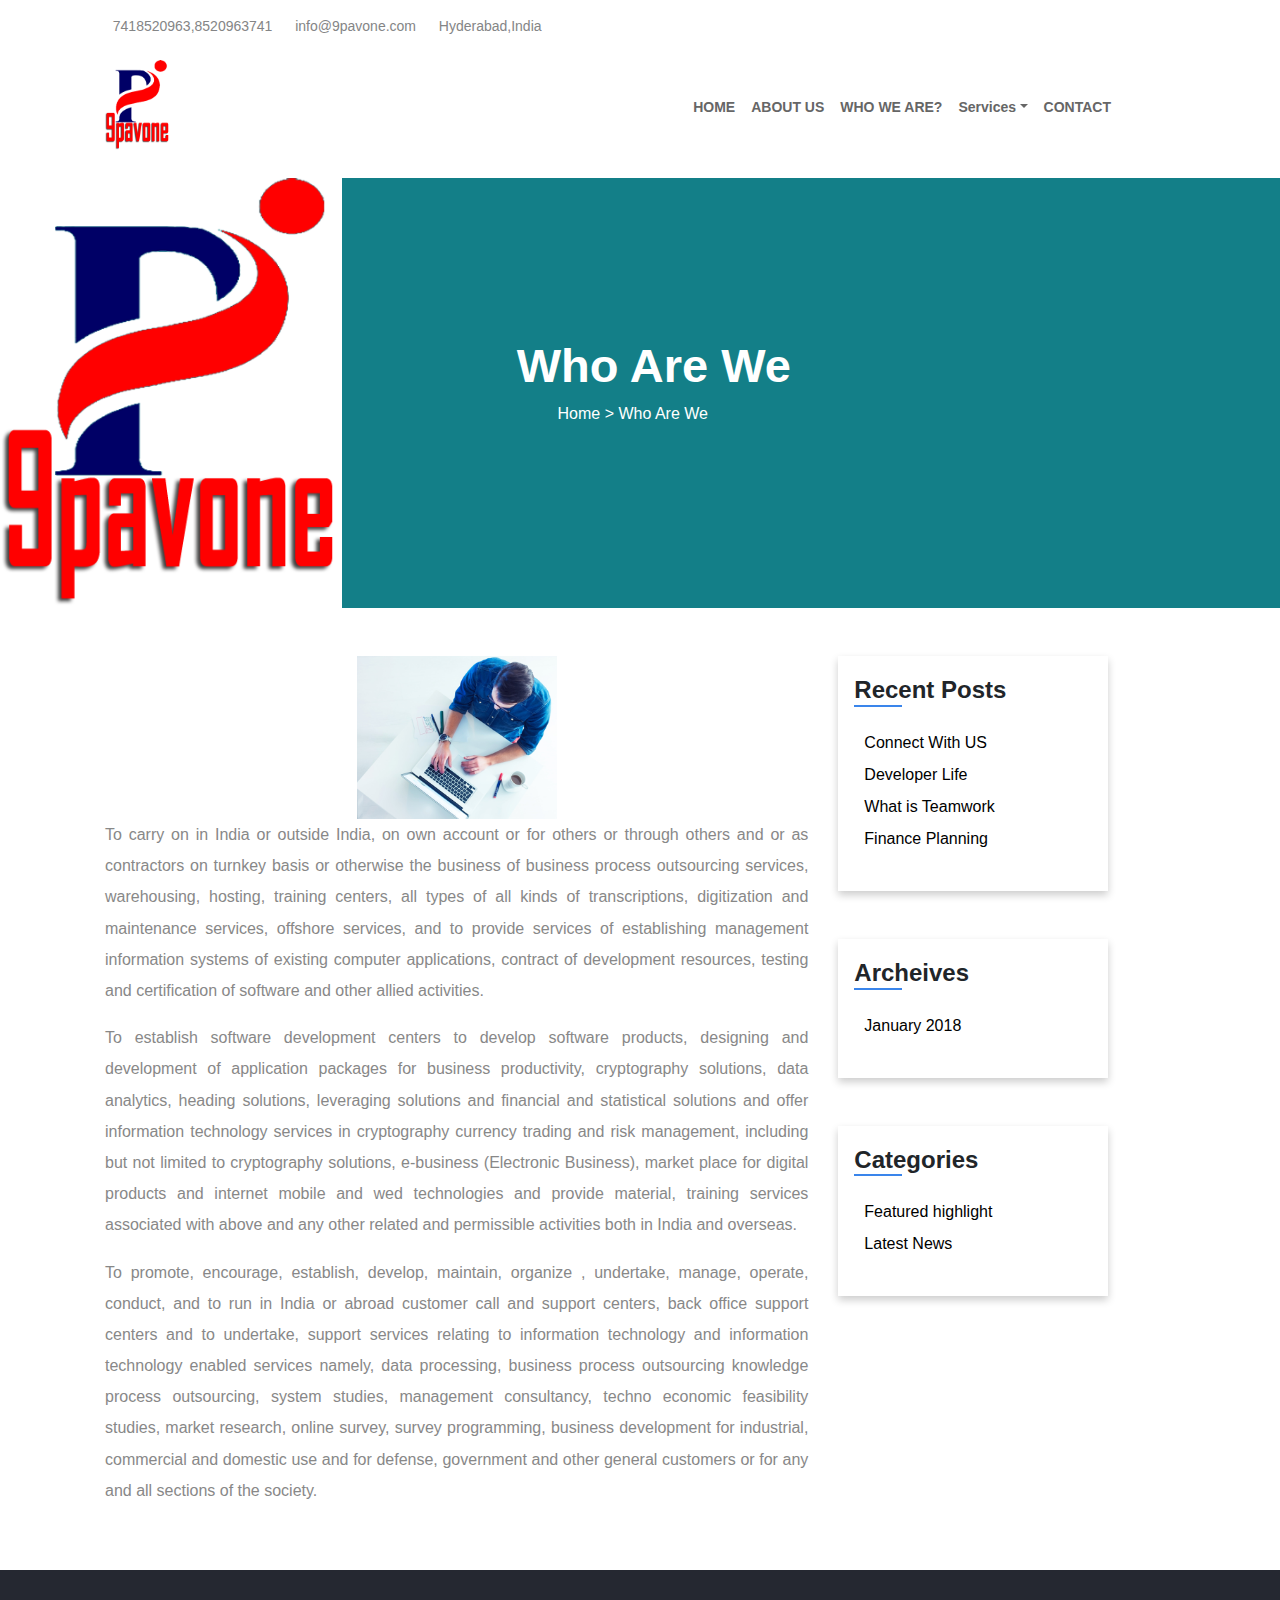
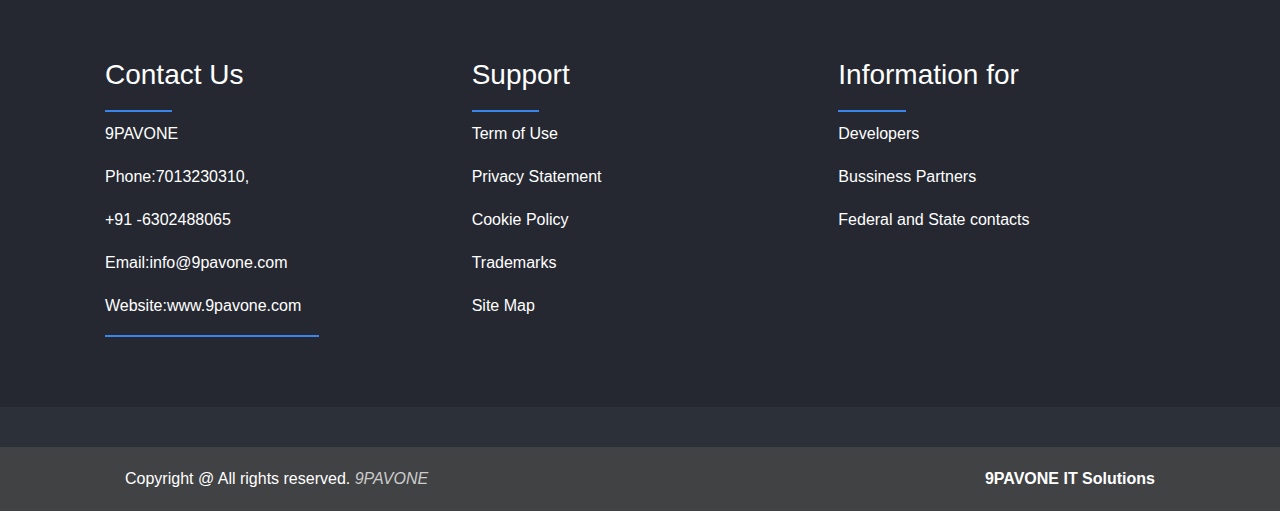
<file: 9pavone/whoarewe.html>
<!DOCTYPE html>
<html lang="en">
<head>
    <meta charset="utf-8">
    <meta name="viewport" content="width=device-width, initial-scale=1, shrink-to-fit=no">
    <meta name="description" content="">
    <meta name="author" content="">
    <link rel="icon" href="../../../../favicon.ico">

    <title>Who We Are ? - 9PAVONE</title>
    <link rel="icon" type="image/png" href="images/9pavone%20logo.png">

   <link rel="stylesheet" href="https://use.fontawesome.com/releases/v5.1.0/css/all.css" integrity="sha384-lKuwvrZot6UHsBSfcMvOkWwlCMgc0TaWr+30HWe3a4ltaBwTZhyTEggF5tJv8tbt" crossorigin="anonymous">
    <!-- Bootstrap core CSS -->
    <link rel="stylesheet" href="https://maxcdn.bootstrapcdn.com/bootstrap/4.0.0/css/bootstrap.min.css" integrity="sha384-Gn5384xqQ1aoWXA+058RXPxPg6fy4IWvTNh0E263XmFcJlSAwiGgFAW/dAiS6JXm" crossorigin="anonymous">
    
    <link rel="stylesheet" href="css/style.css">
    <link rel="stylesheet" href="css/about.css">
    <link rel="stylesheet" href="css/whoweare.css">
    <!-- Custom styles for this template -->
    <style type="text/css">
/*
        body {
            padding-top: 5rem;
        }

        .starter-template {
            padding: 3rem 1.5rem;
            text-align: center;
        }
*/
    </style>
</head>

    
<body style="background-color: white;">
<!--topnav-->
 <div class="container">
 <div class="row">
 <div class="col-md-7 col-lg-7 col-xs-12 col-sm-12">
<div class="top-nav-left">
  
    <ul>
        <li class=""><a href="#"><i class="fas fa-phone"></i>&nbsp;&nbsp;7418520963,8520963741</a></li>
        <li class=""><a href="#"><i class="far fa-envelope"></i>&nbsp;&nbsp;info@9pavone.com</a></li>
        <li class=""><a href="#"><i class="far fa-map"></i>&nbsp;&nbsp;Hyderabad,India</a></li>
    </ul>
</div>
</div>
<div class="col-md-5 col-lg-5 col-sm-12 col-xs-12">
   <div class="top-nav-right">
    <ul>
<li><a href="#"><i style="color: #848586;" class="fab fa-instagram fa-1x"></i></a></li>
  
 <li><a href="#"><i style="color: #848586;" class="fab fa-linkedin-in"></i></a></li>
  
   <li><a href="#"><i style="color: #848586;" class="fab fa-twitter"></i></a></li>
   
<li><a href="#"><i style="color: #848586;" class="fab fa-facebook-f"></i></a></li>
<li style="padding: 15px;background-color: white;"><a href="#"><i style="color: #848586;" class="fas fa-search"></i></a></li>
    </ul>
    </div>
</div>
 </div>
    </div>
<!-- navbar  -->
  <div class="navbar">
      <div class="container">
      <div class="logo">
    <img src="images/9pavone%20logo.png" alt="9povane logo" style="width: 65px; height: 90px;">
      </div>
      <div class="navbar-main">
          
          <nav class="navbar navbar-expand-md">
        <button class="navbar-toggler" type="button" data-toggle="collapse" data-target="#navbarsExampleDefault" aria-controls="navbarsExampleDefault" aria-expanded="false" aria-label="Toggle navigation">
        <span class="navbar-toggler-icon"></span>
      </button>

        <div class="collapse navbar-collapse" id="navbarsExampleDefault">
            <ul class="navbar-nav mr-auto">
                <li class="nav-item active">
                    <a class="nav-link" href="index.html">HOME <span class="sr-only">(current)</span></a>
                </li>
                <li class="nav-item active">
                    <a class="nav-link" href="about.html">ABOUT US</a>
                </li>
                <li class="nav-item">
                    <a class="nav-link active" href="whoarewe.html">WHO WE ARE?</a>
                </li>
                <li class="nav-item dropdown active">
                    <a class="nav-link dropdown-toggle" href="http://example.com" id="dropdown01" data-toggle="dropdown" aria-haspopup="true" aria-expanded="false">Services</a>
                    <div class="dropdown-menu" aria-labelledby="dropdown01">
            <a class="dropdown-item" href="bpo.html">BPO Service</a>
            <a class="dropdown-item" href="kpo.html">KPO Service</a>
            <a class="dropdown-item" href="#">Digitization</a>
            <a class="dropdown-item" href="itservices.html">IT Services</a>
            <a class="dropdown-item" href="offshore.html">off-Shore Services</a>
                    </div>
                </li>
                  <li class="nav-item">
                    <a class="nav-link active" href="#">CONTACT</a>
                </li>
            </ul>
        </div>
    </nav>
          
      </div>
  </div>
    </div>

<div class="section1">
  <div class="row">
   <div class="col-md-3 col-lg-3 col-sm-12 col-xs-12">
    <img src="images/9pavone%20logo.png" alt="logo">   
   </div>
    <div class="col-md-9 col-lg-9 col-sm-12 col-xs-12">
        <h1 class="display-5">Who Are We</h1>
         <p style="margin-left: 230px;color: white;"><a  href="index.html" style="color: white;">Home</a> > Who Are We </p>
    </div>
    </div>
</div>
<br><br>
<div class="main-content">
<div class="container">
    <div class="row">
        <div class="col-md-8 col-lg-8 col-sm-12 col-xs-12">
        <img class="center" src="images/page-5.jpg" alt="logoo" width="200px;">
    <p class="text-justify">
        To carry on in India or outside India, on own account or for others or through others and or as contractors on turnkey basis or otherwise the business of business process outsourcing services, warehousing, hosting, training centers, all types of all kinds of transcriptions, digitization and maintenance services, offshore services, and to provide services of establishing management information systems of existing computer applications, contract of development resources, testing and certification of software and other allied activities.
    </p>
    <p class="text-justify">
        To establish software development centers to develop software products, designing and development of application packages for business productivity, cryptography solutions, data analytics, heading solutions, leveraging solutions and financial and statistical solutions and offer information technology services in cryptography currency trading and risk management, including but not limited to cryptography solutions, e-business (Electronic Business), market place for digital products and internet mobile and wed technologies and provide material, training services associated with above and any other related and permissible activities both in India and overseas.
    </p>
    <p class="text-justify">
        To promote, encourage, establish, develop, maintain, organize , undertake, manage, operate, conduct, and to run in India or abroad customer call and support centers, back office support centers and to undertake, support services relating to information technology and information technology enabled services namely, data processing, business process outsourcing knowledge process outsourcing, system studies, management consultancy, techno economic feasibility studies, market research, online survey, survey programming, business development for industrial, commercial and domestic use and for defense, government and other general customers or for any and all sections of the society.
    </p>
       
        </div>
        <div class="col-md-4 col-lg-4 col-sm-12 col-xs-12">
            
            <div class="card1">
 
  <div class="container1">
    <h4><b>Recent Posts</b></h4> 
    <ul style="list-style-type: none;">
        <li><a href="#">Connect With US</a></li>
         <li><a href="#">Developer Life</a></li>
         <li><a href="#">What is Teamwork</a></li>
         <li><a href="#">Finance Planning</a></li>
    </ul> 
  </div>
</div>
<br><br>
<div class="card1">
 
  <div class="container1">
    <h4><b>Archeives</b></h4> 
    <ul style="list-style-type: none;">
        <li><a href="#">January 2018</a></li>
    </ul> 
  </div>
</div>
<br><br>
<div class="card1">
 
  <div class="container1">
    <h4><b>Categories</b></h4> 
    <ul style="list-style-type: none;">
        <li><a href="#">Featured highlight</a></li>
        <li><a href="#">Latest News</a></li>
    </ul> 
  </div>
</div>
<!--
            <div class="card" style="width: 10rem;border: none;">
  <div class="card-body">
    <h5 class="card-title">Recent Posts</h5>
    <h6 class="card-subtitle mb-2 text-muted">Card subtitle</h6>
    <p class="card-text">Some </p>
    <a href="#" class="card-link">Card link</a>
    <a href="#" class="card-link">Another link</a>
  </div>
</div>
-->
       
        </div>
    </div>
</div>    
</div>
<br><br>
<!--  footer -->
   <div class="footer">
<div class="container">
<!--  contact-->
   <div class="contact">
    <div class="row">
        <div class="col-md-4 col-lg-4 col-sm-12 col-xs-12" style="float: left;">
        <h3 class="contact" style="line-height: 2.5;">Contact Us</h3> 
        <div class="footer-text">
         <p>9PAVONE</p>
         <P>Phone:7013230310,</P>   
         <p>+91 -6302488065</p>
         <p>Email:info@9pavone.com</p>
         <p>Website:www.9pavone.com</p>
        </div>   
        </div>
           
        <div class="col-md-4 col-lg-4 col-sm-12 col-xs-12" style="float: left;">
        <h3 class="contact" style="line-height: 2.5;">Support</h3> 
        <div class="footer-text">
         <p>Term of Use</p>
         <P>Privacy Statement</P>   
         <p>Cookie Policy</p>
         <p>Trademarks</p>
         <p>Site Map</p>
        </div>   
        </div>
     <div class="col-md-4 col-lg-4 col-sm-12 col-xs-12">
        <h3 class="contact" style="line-height: 2.5;">Information for</h3> 
        <div class="footer-text">
         <p>Developers</p>
         <P>Bussiness Partners</P>   
         <p>Federal and State contacts</p>
         
        </div>   
        </div>      
            </div>
</div>
       </div></div>
        <div class="socialmedia">
            <div class="container text-center">
                

            </div>
        </div>
        <div class="copyright">
           <div class="container">
        <p class="text-left">Copyright @ All rights reserved.
            <b class="text-right" style="float:right;">9PAVONE IT Solutions</b><em style="color: #ccc">9PAVONE</em></p>
           </div>
          
        </div>
   
    <!-- Bootstrap core JavaScript
    
    ================================================== -->
    <!-- Placed at the end of the document so the pages load faster -->
    <script src="https://code.jquery.com/jquery-3.2.1.slim.min.js" integrity="sha384-KJ3o2DKtIkvYIK3UENzmM7KCkRr/rE9/Qpg6aAZGJwFDMVNA/GpGFF93hXpG5KkN" crossorigin="anonymous"></script>
    <script src="https://cdnjs.cloudflare.com/ajax/libs/popper.js/1.12.9/umd/popper.min.js" integrity="sha384-ApNbgh9B+Y1QKtv3Rn7W3mgPxhU9K/ScQsAP7hUibX39j7fakFPskvXusvfa0b4Q" crossorigin="anonymous"></script>
    <script src="https://maxcdn.bootstrapcdn.com/bootstrap/4.0.0/js/bootstrap.min.js" integrity="sha384-JZR6Spejh4U02d8jOt6vLEHfe/JQGiRRSQQxSfFWpi1MquVdAyjUar5+76PVCmYl" crossorigin="anonymous"></script>


</body>
</html>
</file>
<file: 9pavone/css/style.css>
*{
    padding: 0px;
    margin: 0px;
    box-sizing: border-box;
}
body {
    font-family: sans-serif;
     background-color: #e8e8e8;
}
.container {
    width: 1100px;
    margin: 0 auto;
}
/*top nav*/

.top-nav-left ul li{
   margin-right: 15px;
}
.top-nav-left ul li,.top-nav-right ul li {
    display: inline;
   float: left;
    font-size: 14px;
    line-height: ;
    text-align: left;
    font-weight: 400;
    
    padding: -10px 15px 10px 5px;
}
.top-nav-left ul li a{
    text-decoration: none;
    color: #848586;
}
.top-nav-right {
    float: right;  
}
.top-nav-right ul li {
    margin-right: 20px;
    padding: 15px 5px 10px 5px;
}
/*top-nav ends*/

/*navbar*/
.navbar {
    background-color: white;
}
.logo {
    padding: 15px 0px 20px 0px;
    float: left;
}
.navbar-main {
    float: right;
    margin-right: 40px;
}
.navbar-main ul li a{
    padding-right: 10px;
    font-size: 14px;
    font-weight: 600;
    color: #666666;
}
.navbar ul li a:hover{
    color: #3a85eb;
}
.dropdown:hover .dropdown-menu {
    display: block;
}
.dropdown-menu {
    left: -32px;
    min-width: 15rem;
    text-align: center;
}
.dropdown-menu a {
    padding: 10px;
    font-weight: 400;
    font-size: 16px;
}
.itservice {
    top: 2.5;
    left: 10;
}
.digital {
    
    top:10;
}
/*keyframes*/
.keyfeatures {
margin-top:90px;
 
    margin-bottom: 90px;
}
.card {
    position: relative;
}
.card:hover {
    transform: scale(1.1);
}

/*
.card:hover::after {
    content: "";
    position: absolute;
    top: auto;
    width: 100%;
    height: 5px;
    bottom: 0;
    left: 0;
    right: 0;
    background: #3a85eb82;
    transition: all 500ms ease 0s;
    z-index: -1;
}
*/
.card:hover::after {
    width: 100%;
  height: 5px;
    left: 0;
     box-shadow:0 0 20px rgba(0,0,0,0.8);
    line-height: 1.5;
  background-color: #3a85eb;
  display: block;
  content: "";
        transition: ease 2s;
}
/*
.box {

    background-color: lightgrey;
    width: 300px;
    font-family: sans-serif;
    border: 25px solid green;
    padding: 40px 30px 30px;
    margin: 25px;
    color: #000;
    background-color: #fff;
}
*/
.row {
  
}
.card {
    width: 20rem !important;
}
.card p {
        color: #888;
    font-size: 16px;
    line-height: 1.75;
        font-family: 'Roboto', sans-serif;
}
.card a {
    text-decoration: none;
    color: #888;
    font-size: 16px;
    line-height: 1.75;
    font-family: sans-serif;
    text-align: center;
    font-weight: bold;
}
/*footer*/
.footer{
        background-color: #252831;
    overflow: hidden;
    padding: 70px 0 70px;
    color: #fff;
    position: relative;
    z-index: 9;
}
.contact::after {
     width: 20%;
  height: 2px;
    left: 0;
    line-height: 1.5;
  background-color: #3a85eb;
  display: block;
  content: "";
  
}
.footer p {
    margin: 0 0 15px 0;
    color: #fff;
    font-size: 16px;
    line-height: 1.75;
    font-family: 'Roboto', sans-serif;
}
/*socialmedia*/
.socialmedia {
    background-color: #2c3038;
    padding: 20px 0;
    
}
.copyright {
        background-color: #414244;
}
.copyright p{
    padding: 20px;
    color: white;
}
/*media*/
@media only screen and (max-width:478px) {
    .top-nav-left ul li {
        display: inline-block;
        float: none;
        margin: 0;
        width: 100%;
    }
    .top-nav-right {
        float: left;
    }
}
</file>
<file: 9pavone/css/about.css>
.section1 {
    background-color: #137f88;
}
.section1 img {
    max-width: 115%;
    height: auto;
    
}
.section1 h1 {
    color: white;
    font-weight:600;
    text-align: center;
   margin-top: 160px;
    font-size: 47px;
    margin-left: -300px;
}
.aboutus p {
        color: #888;
    font-size: 16px;
    line-height: 1.95;
    font-family: 'Roboto', sans-serif;
}
@media only screen and (max-width:900px) {
    .section1 img,.section1 h1 {
        display: none;
    }
}
</file>
<file: 9pavone/css/whoweare.css>
.center {
    display: block;
    margin-left: auto;
    margin-right: auto;
    
}
.main-content p {
        color: #888;
    font-size: 16px;
    line-height: 1.95;
    font-family: 'Roboto', sans-serif;
}
.card1 {
    box-shadow: 0 4px 8px 0 rgba(0,0,0,0.2);
    transition: 0.3s;
    width: 80%;
}

.card1:hover {
    box-shadow: 0 8px 16px 0 rgba(0,0,0,0.2);
}

.container1 {
    padding: 20px 16px;
}
.card1 {
    line-height: 2;
}
.card1 h4::after {
    content: " ";
    width: 20%;
  height: 2px;
    left: 0;
 line-height: 2.5;
  background-color: #3a85eb;
  display: block;

}.card1 ul  {
    margin-top:20px;
}
.card1 ul li {
    margin-left: 10px;
}
.card1 ul li a{
    line-height: 2;
    color: black;
    text-align: center;
    
}
</file>
